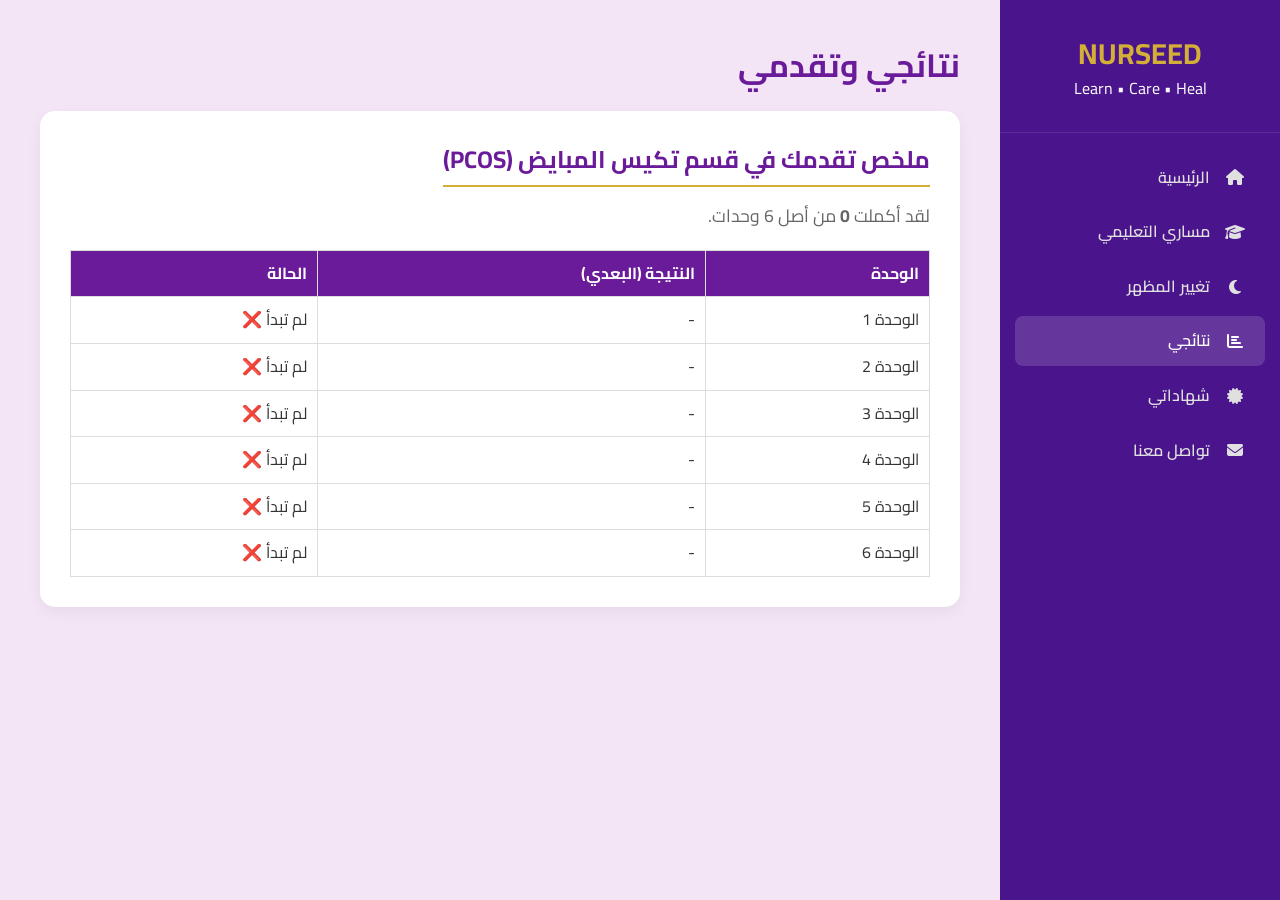
<file: results.html>
<!DOCTYPE html>
<html lang="ar" dir="rtl">
<head>
    <meta charset="UTF-8">
    <meta name="viewport" content="width=device-width, initial-scale=1.0">
    <title>نتائجي | NURSEED</title>
    <link rel="stylesheet" href="style_v2.css">
    <link href="https://fonts.googleapis.com/css2?family=Cairo:wght@400;600;800&display=swap" rel="stylesheet">
    <link rel="stylesheet" href="https://cdnjs.cloudflare.com/ajax/libs/font-awesome/6.4.0/css/all.min.css">
</head>
<body class="dashboard-body">
    <button class="toggle-sidebar" onclick="toggleSidebar()"><i class="fas fa-bars"></i></button>
    <aside class="sidebar" id="sidebar">
        <div class="sidebar-logo"><h2>NURSEED</h2><p>Learn • Care • Heal</p></div>
        <nav class="sidebar-nav">
            <a href="welcome.html"><i class="fas fa-home"></i> الرئيسية</a>
            <a href="pmos.html"><i class="fas fa-graduation-cap"></i> مساري التعليمي</a>
            <a href="#" onclick="toggleDarkMode()"><i class="fas fa-moon"></i> تغيير المظهر</a>
            <a href="results.html" class="active"><i class="fas fa-chart-bar"></i> نتائجي</a>
            <a href="certificates.html"><i class="fas fa-certificate"></i> شهاداتي</a>
            <a href="welcome.html#contact"><i class="fas fa-envelope"></i> تواصل معنا</a>
        </nav>
    </aside>
    <main class="main-content">
        <h1 style="color: var(--primary); margin-bottom: 20px;">نتائجي وتقدمي</h1>
        <div id="resultsContainer" class="content-section">
            <!-- سيتم تعبئتها عبر الجافاسكريبت -->
        </div>
    </main>
    <script>
        window.onload = function() {
            const completed = JSON.parse(localStorage.getItem('pmos_completed')) || [];
            const postTests = JSON.parse(localStorage.getItem('postTests')) || {};
            const resultsDiv = document.getElementById('resultsContainer');
            
            let html = `<h2>ملخص تقدمك في قسم تكيس المبايض (PCOS)</h2>`;
            html += `<p>لقد أكملت <strong>${completed.length}</strong> من أصل 6 وحدات.</p>`;
            
            html += `<table style="width:100%; border-collapse: collapse; margin-top: 20px; text-align: right;">
                        <tr style="background: var(--primary); color: white;">
                            <th style="padding: 10px; border: 1px solid #ddd;">الوحدة</th>
                            <th style="padding: 10px; border: 1px solid #ddd;">النتيجة (البعدي)</th>
                            <th style="padding: 10px; border: 1px solid #ddd;">الحالة</th>
                        </tr>`;
            
            for(let i=1; i<=6; i++) {
                let status = completed.includes(i) ? "مكتملة ✅" : "لم تبدأ ❌";
                let score = postTests[i] ? `${postTests[i].score} / ${postTests[i].total}` : "-";
                html += `<tr style="border-bottom: 1px solid #eee;">
                            <td style="padding: 10px; border: 1px solid #ddd;">الوحدة ${i}</td>
                            <td style="padding: 10px; border: 1px solid #ddd;">${score}</td>
                            <td style="padding: 10px; border: 1px solid #ddd;">${status}</td>
                        </tr>`;
            }
            html += `</table>`;
            resultsDiv.innerHTML = html;
        }
    </script>
</body>
</html>
</file>
<file: style_v2.css>
:root {
    --primary: #6a1b9a; 
    --primary-light: #9c27b0;
    --gold: #d4af37; 
    --bg-color: #f3e5f5; 
    --text-dark: #333;
    --text-light: #666;
    --white: #ffffff;
    --success: #4caf50;
    --error: #f44336;
    --card-bg: #ffffff;
    --sidebar-bg: #4a148c; 
}

body.dark-mode {
    --bg-color: #121212; --text-dark: #e0e0e0; --text-light: #a0a0a0; --white: #1e1e1e; --card-bg: #1e1e1e; --sidebar-bg: #1a1a1a;
}

* { margin: 0; padding: 0; box-sizing: border-box; font-family: 'Cairo', sans-serif; }
body { background-color: var(--bg-color); color: var(--text-dark); line-height: 1.6; transition: 0.3s; }

/* 1. صفحة الدخول */
.landing-body {
    display: flex; justify-content: center; align-items: center; min-height: 100vh;
    background: linear-gradient(135deg, #ede7f6, #e1bee7); padding: 20px;
}
.landing-container {
    background: var(--white); padding: 40px 30px; border-radius: 20px;
    box-shadow: 0 15px 35px rgba(106, 27, 154, 0.15); text-align: center; 
    max-width: 450px; width: 100%;
}
.landing-title { font-size: 3em; color: var(--primary); font-weight: 800; margin-bottom: 5px; }
.landing-subtitle { color: var(--text-light); font-weight: 600; margin-bottom: 25px; font-size: 0.9em; }
.landing-content h2 { color: var(--text-dark); margin-bottom: 20px; font-size: 1.2em; }
.login-form { display: flex; flex-direction: column; gap: 12px; width: 100%; }
.login-form input, .login-form select {
    width: 100%; padding: 12px 15px; border: 2px solid #e1bee7; border-radius: 10px; 
    font-size: 1em; font-family: 'Cairo', sans-serif; outline: none; transition: 0.3s; background: #fafafa;
}
.login-form input:focus, .login-form select:focus { 
    border-color: var(--primary); box-shadow: 0 0 10px rgba(106, 27, 154, 0.1); background: var(--white); 
}
.main-btn {
    display: inline-block; padding: 15px 30px; background: var(--primary); color: var(--white);
    text-decoration: none; border-radius: 10px; font-size: 1.1em; font-weight: bold; 
    border: none; cursor: pointer; transition: 0.3s; box-shadow: 0 5px 15px rgba(106, 27, 154, 0.2); width: 100%;
    margin-top: 10px;
}
.main-btn:hover { background: var(--primary-light); transform: translateY(-3px); }

/* 2. لوحة التحكم */
.dashboard-body { display: flex; min-height: 100vh; }
.sidebar { width: 280px; background: var(--sidebar-bg); color: var(--white); padding: 30px 0; display: flex; flex-direction: column; position: fixed; height: 100vh; overflow-y: auto; transition: 0.3s; z-index: 1000; }
.sidebar-logo { text-align: center; padding: 0 20px 30px; border-bottom: 1px solid rgba(255,255,255,0.1); margin-bottom: 20px; }
.sidebar-logo h2 { color: var(--gold); font-size: 1.8em; }
.sidebar-nav { display: flex; flex-direction: column; gap: 5px; padding: 0 15px; }
.sidebar-nav a { color: #e0e0e0; text-decoration: none; padding: 12px 20px; border-radius: 8px; display: flex; align-items: center; gap: 15px; font-weight: 600; transition: 0.3s; cursor: pointer; }
.sidebar-nav a:hover, .sidebar-nav a.active { background: rgba(255,255,255,0.15); color: var(--white); }
.sidebar-nav a i { width: 20px; text-align: center; }
.main-content { margin-right: 280px; padding: 40px; flex: 1; width: calc(100% - 280px); }
.toggle-sidebar { display: none; position: fixed; top: 20px; right: 20px; z-index: 1001; background: var(--primary); color: white; border: none; padding: 10px 15px; border-radius: 8px; cursor: pointer; font-size: 1.2em; }

/* 3. المحتوى */
.content-section { background: var(--card-bg); padding: 30px; border-radius: 15px; margin-bottom: 30px; box-shadow: 0 5px 15px rgba(0,0,0,0.05); }
.content-section h2 { color: var(--primary); margin-bottom: 15px; border-bottom: 2px solid var(--gold); display: inline-block; padding-bottom: 5px; }
.content-section p, .content-section li { color: var(--text-light); margin-bottom: 10px; font-size: 1.1em; }
.alert-box { background: #e8f5e9; color: #2e7d32; padding: 20px; border-radius: 10px; border-right: 5px solid var(--success); margin-top: 20px; }
body.dark-mode .alert-box { background: #1b5e20; color: #fff; }

.units-grid { display: grid; grid-template-columns: repeat(auto-fit, minmax(280px, 1fr)); gap: 25px; margin-top: 20px; }
.unit-card { background: var(--card-bg); padding: 30px; border-radius: 20px; text-align: center; box-shadow: 0 5px 20px rgba(0,0,0,0.04); border: 1px solid #e0e0e0; transition: 0.3s; display: flex; flex-direction: column; align-items: center; justify-content: center; }
body.dark-mode .unit-card { border-color: #333; }
.unit-card:hover { transform: translateY(-8px); box-shadow: 0 15px 30px rgba(106, 27, 154, 0.1); border-color: var(--primary-light); }
.unit-card h3 { color: var(--primary); margin-bottom: 10px; }
.card-icon { font-size: 3em; margin-bottom: 15px; }
.active-card { cursor: pointer; }
.unit-card.completed { border: 2px solid var(--success); }

/* 4. شريط التقدم */
.progress-container { max-width: 100%; margin: 0 auto 30px; background: var(--card-bg); padding: 20px; border-radius: 15px; box-shadow: 0 5px 15px rgba(0,0,0,0.05); }
.progress-info { display: flex; justify-content: space-between; font-weight: bold; margin-bottom: 10px; color: var(--primary); }
.progress-bar-bg { width: 100%; height: 12px; background: #e1bee7; border-radius: 10px; overflow: hidden; }
body.dark-mode .progress-bar-bg { background: #333; }
.progress-bar-fill { height: 100%; width: 0%; background: var(--primary); transition: width 0.5s ease; }
.progress-status { margin-top: 10px; font-size: 0.9em; color: var(--text-light); }

/* 5. النوافذ المنبثقة */
.modal-overlay { display: none; position: fixed; top: 0; left: 0; width: 100%; height: 100%; background: rgba(0,0,0,0.85); z-index: 2000; justify-content: center; align-items: center; backdrop-filter: blur(5px); padding: 20px; }
.modal-box { background: var(--card-bg); width: 100%; max-width: 800px; border-radius: 20px; padding: 30px; position: relative; max-height: 90vh; overflow-y: auto; }
.close-btn { position: absolute; top: 15px; right: 20px; font-size: 2em; color: var(--text-light); cursor: pointer; }
.modal-box h3 { color: var(--primary); margin-bottom: 15px; text-align: center; }
.video-wrapper { position: relative; padding-bottom: 56.25%; height: 0; margin-bottom: 20px; border-radius: 15px; overflow: hidden; background: #000; }
#player { position: absolute; top: 0; left: 0; width: 100%; height: 100%; }
.video-status { text-align: center; font-weight: bold; color: #e91e63; margin-bottom: 20px; padding: 10px; background: #fce4ec; border-radius: 10px; }

.question-item { background: #fafafa; padding: 20px; border-radius: 15px; margin-bottom: 20px; border: 1px solid #eee; color: #333;}
body.dark-mode .question-item { background: #2c2c2c; border-color: #444; color: #e0e0e0; }
.question-text { font-weight: bold; margin-bottom: 15px; color: var(--primary); font-size: 1.1em; }
.option-label { display: flex; align-items: center; padding: 12px 15px; margin-bottom: 10px; background: var(--white); border: 2px solid #eee; border-radius: 10px; cursor: pointer; transition: 0.2s; color: var(--text-dark); }
body.dark-mode .option-label { background: #1e1e1e; border-color: #444; }
.option-label:hover { border-color: var(--primary-light); background: #f3e5f5; }
body.dark-mode .option-label:hover { background: #333; }
.option-label input { margin-left: 10px; accent-color: var(--primary); transform: scale(1.2); }

/* 6. الشهادة */
.certificate { background: #fff; border: 10px solid var(--gold); padding: 40px; text-align: center; margin-top: 20px; border-radius: 10px; color: #333; }
.certificate h1 { color: var(--primary); font-size: 2.5em; margin-bottom: 10px; }
.certificate h2 { font-size: 1.5em; color: #666; margin-bottom: 30px; }
.certificate p { font-size: 1.2em; margin-bottom: 20px; }
.certificate .name { font-size: 2em; color: var(--gold); font-weight: bold; text-decoration: underline; margin-bottom: 20px; }
.certificate .footer { margin-top: 40px; display: flex; justify-content: space-between; align-items: flex-end; }

/* 7. الشاشات الصغيرة */
@media (max-width: 768px) {
    .sidebar { transform: translateX(100%); }
    .sidebar.active { transform: translateX(0); }
    .main-content { margin-right: 0; padding: 20px; padding-top: 80px; width: 100%; }
    .toggle-sidebar { display: block; }
}
</file>
